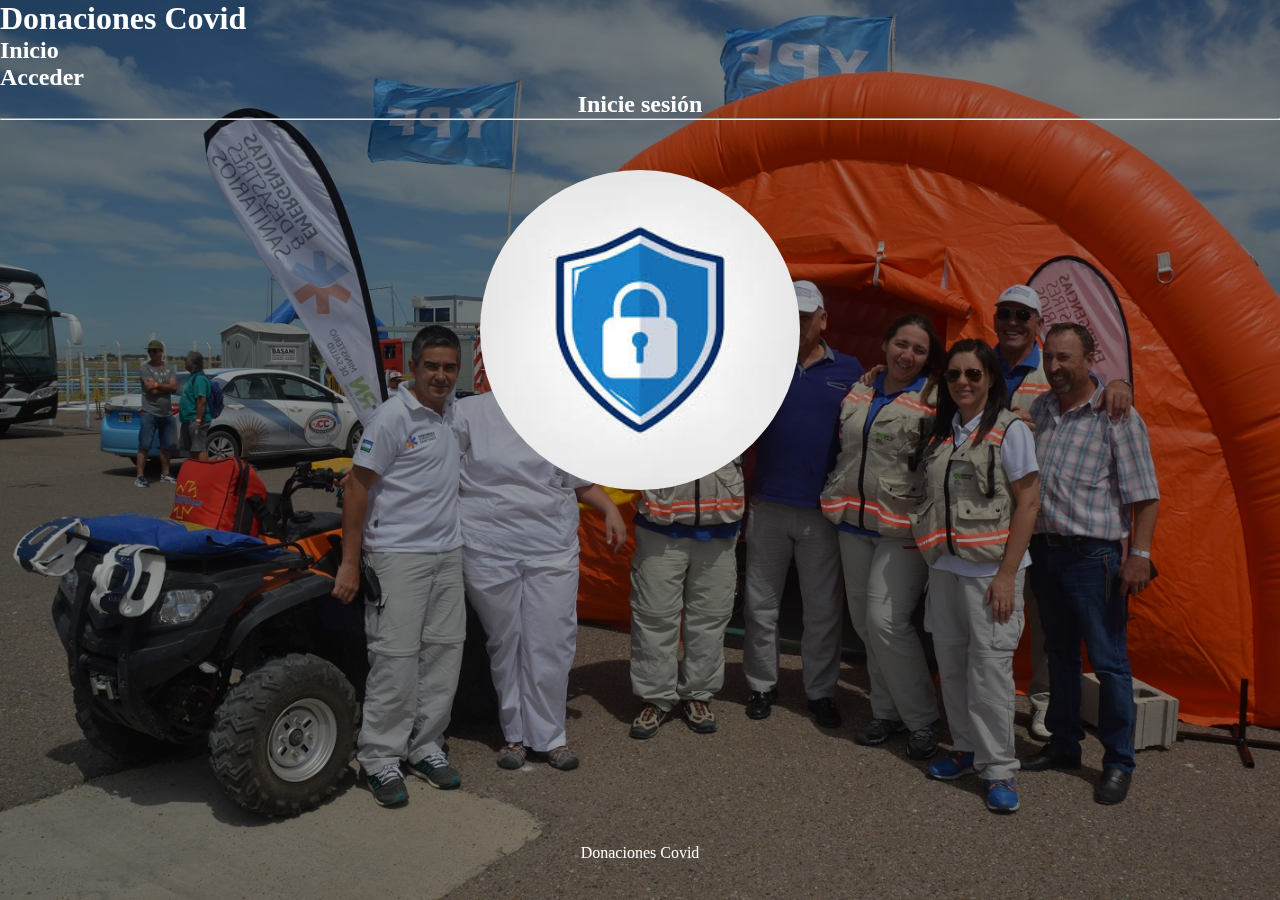
<file: index.html>
<!DOCTYPE html>
<html lang="es">

<head>
    <title>Acceso - Donaciones Covid</title>

    <link href="style.css" rel="stylesheet">


</head>

<body>
<div id="bg"></div>
<nav> 
    <div>
        <div>
            <a href="index.html"><h1>Donaciones Covid</h1></a>
        </div>
        <ul >
            <li><a href="index.html"><h2>Inicio</h2></a></li>


        </ul>
        <ul >
            <li><a href="loginaccesousuario.html"><span ></span>
               <h2> Acceder</h2></a></li>
        </ul>
    </div>
</nav>
<center>
  <a href="loginaccesousuario.html"><span ></span>
                <h2>Inicie sesión</h2></a>
   
</center>
<hr>
<center><img alt="" src="assets/lock.jpg" style="border-radius: 85%; margin-top: 50px; margin-bottom: 350px" width="25%">
<div class="footer" >
    <p>Donaciones Covid</p>
</div></center>
</body>

</html>
</file>
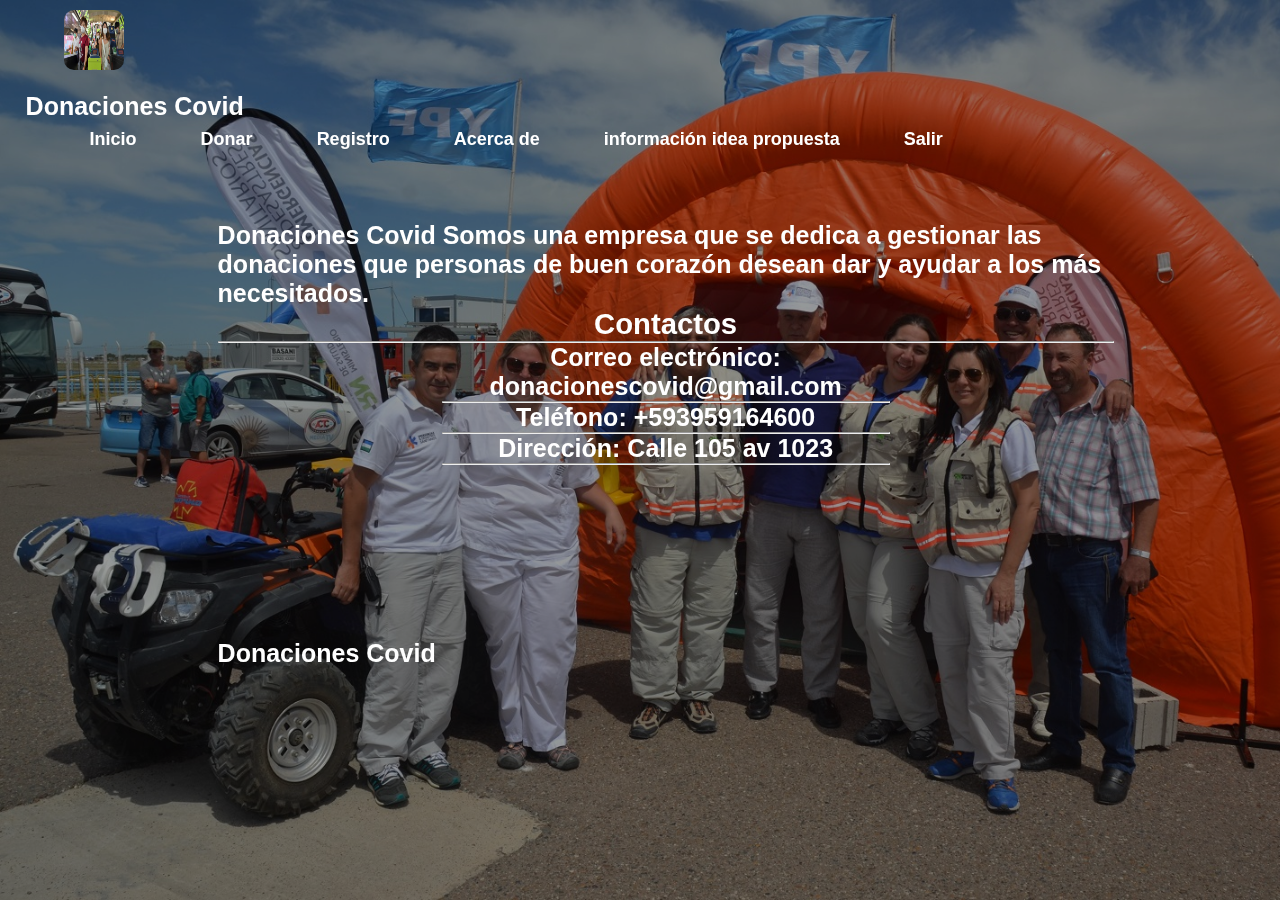
<file: acercade.html>
<!DOCTYPE html>
<html>
<head>
    <meta charset="utf-8">
    <meta content="width=device-width, initial-scale=1.0" name="viewport">
    <title>Donaciones Covid</title>
    <link href="style.css" rel="stylesheet" type="text/css">

</head>
<body>
<div id="bg"></div>
<div id="container">
    <header style="color: white; ">
        <img src="assets/img1.jpg">

        <h2>Donaciones Covid

            <ul>
                <nav>


                    <a href="principal.html">
                        <li>Inicio</li>
                    </a>
                    <a href="nuevadonacion.html">
                        <li>Donar</li>
                    </a>
                    <a href="registrouser.html">
                        <li>Registro</li>
                    </a>
                    <a href="acercade.html">
                        <li>Acerca de</li>
                    </a>

                    <a href="ideapropuesta.html">
                        <li>información idea propuesta</li>
                    </a>



                    <a href="index.html">
                        <li>Salir</li>
                    </a>

                </nav>
            </ul>


            <div id="ellipsis">
                <span></span>
                <span></span>
                <span></span>
            </div>

            <header style="color: white; margin-top: 100px">
                <div style="color: white; margin-left: 15%; margin-right: 15%">
                    Donaciones Covid
                    Somos una empresa que se dedica a gestionar las donaciones que personas de buen
                    corazón
                    desean dar y ayudar a los más necesitados.

                    <center><h3>Contactos</h3>
                        <hr>
                        <div style="color: white; margin-left: 25%; margin-right: 25%">Correo
                            electrónico:
                        
                          donacionescovid@gmail.com

                            <hr>
                            Teléfono:
                            +593959164600
                            <hr>
                            Dirección:
                            Calle 105 av 1023
                            <hr>
                        </div>
                    </center>

                    <br>
                    <br>
                    <br>
                    <br>
                    <br>
                    <br>
                    <div class="footer">
                        <p>Donaciones Covid</p>
                    </div>
                </div>
            </header>
        </h2>
    </header>
</div>
</body>
</html>
</file>
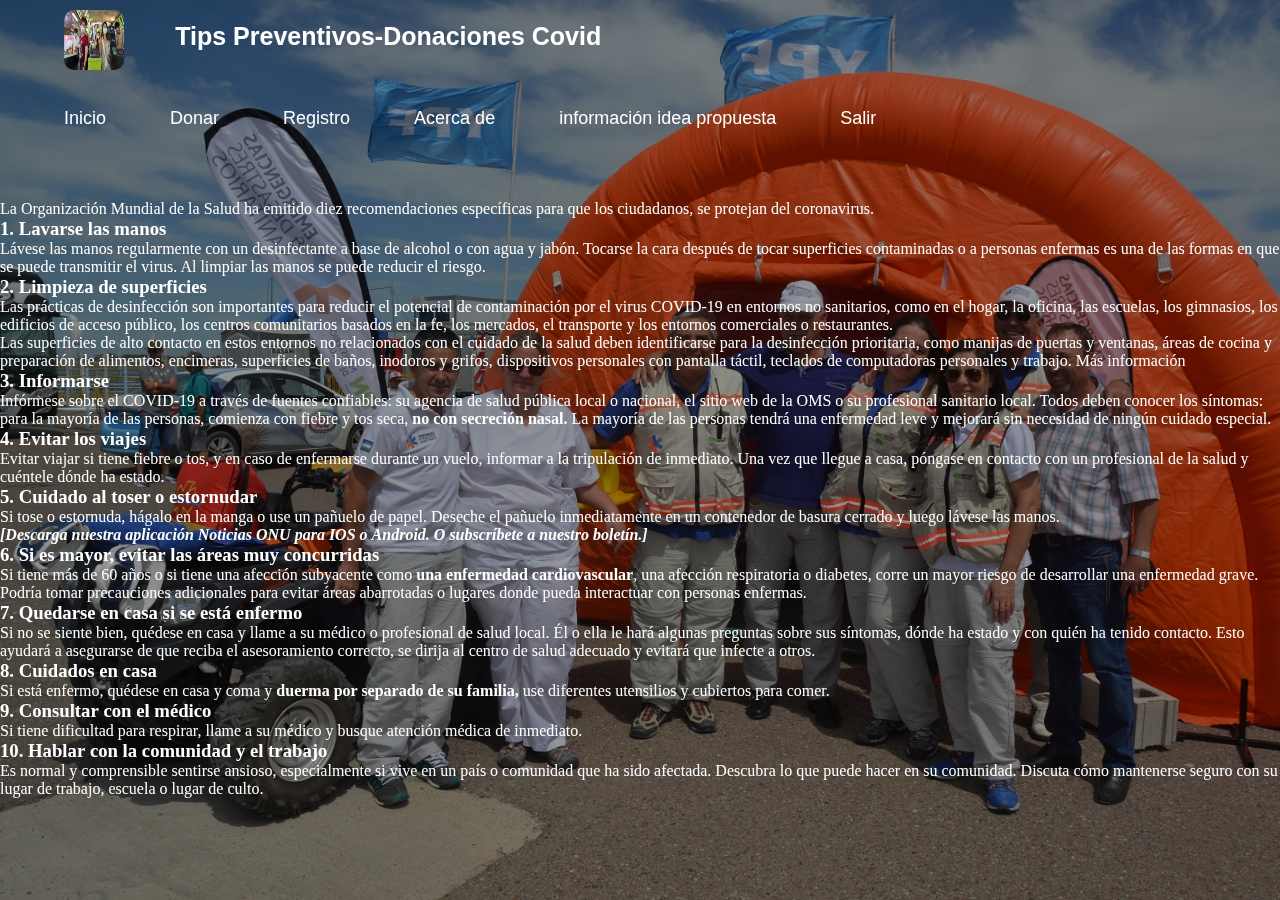
<file: blog.html>
<!DOCTYPE html>
<html lang="en">
<head>
    <meta content="width=device-width" name="viewport">
    <meta charset="UTF-8">
    <link href="style.css" rel="stylesheet">
    <meta content="width=device-width, initial-scale=1.0" name="viewport">
    <title>Tips prevención</title>

</head>
<body >
<div id="bg"></div>
<div id="container">
    <header>
        <img src="assets/img1.jpg">
        <h2></h2>
        <h2>Tips Preventivos-Donaciones Covid</h2>
          <ul style="padding-top: 100px;">
                <nav>


                    <a href="principal.html">
                        <li>Inicio</li>
                    </a>
                    <a href="nuevadonacion.html">
                        <li>Donar</li>
                    </a>
                    <a href="registrouser.html">
                        <li>Registro</li>
                    </a>
                    <a href="acercade.html">
                        <li>Acerca de</li>
                    </a>

                    <a href="ideapropuesta.html">
                        <li>información idea propuesta</li>
                    </a>



                    <a href="index.html">
                        <li>Salir</li>
                    </a>

                </nav>
            </ul>
        <h2></h2>
<div class="field-item even" style="padding-top: 100px"><p>La <a   >Organización Mundial de la Salud</a> ha emitido diez recomendaciones específicas para que los ciudadanos, se protejan del coronavirus.<a ></a>
<h3>1. Lavarse las manos</h3>
<p>Lávese las manos regularmente con un desinfectante a base de alcohol o con agua y jabón. Tocarse la cara después de tocar superficies contaminadas o a personas enfermas es una de las formas en que se puede transmitir el virus. Al limpiar las manos se puede reducir el riesgo.</p>
<h3>2. Limpieza de superficies</h3>
<p>Las prácticas de desinfección son importantes para reducir el potencial de contaminación por el virus COVID-19 en entornos no sanitarios, como en el hogar, la oficina, las escuelas, los gimnasios, los edificios de acceso público, los centros comunitarios basados en la fe, los mercados, el transporte y los entornos comerciales o restaurantes.</p>
<p>Las superficies de alto contacto en estos entornos no relacionados con el cuidado de la salud deben identificarse para la desinfección prioritaria, como manijas de puertas y ventanas, áreas de cocina y preparación de alimentos, encimeras, superficies de baños, inodoros y grifos, dispositivos personales con pantalla táctil, teclados de computadoras personales y trabajo. <a href="https://www.who.int/news-room/q-a-detail/q-a-considerations-for-the-cleaning-and-disinfection-of-environmental-surfaces-in-the-context-of-covid-19-in-non-health-care-settings">Más información</a></p>
<h3>3. Informarse</h3>
<p>Infórmese sobre el COVID-19 a través de fuentes confiables: su agencia de salud pública local o nacional, <a href="https://www.who.int/es/emergencies/diseases/novel-coronavirus-2019/advice-for-public/q-a-coronaviruses" target="_blank">el sitio web de la OMS </a>o su profesional sanitario&nbsp;local. Todos deben conocer los síntomas: para la mayoría de las personas, comienza con fiebre y tos seca, <strong>no con secreción nasal.</strong> La mayoría de las personas tendrá una enfermedad leve y mejorará sin necesidad de ningún cuidado especial.</p>
<h3>4. Evitar los viajes</h3>
<p>Evitar viajar si tiene fiebre o tos, y en caso de enfermarse durante un vuelo, informar a la tripulación de inmediato. Una vez que llegue a casa, póngase en contacto con un profesional de la salud y cuéntele dónde ha estado.</p>
<h3>5. Cuidado al toser o estornudar</h3>
<p>Si tose o estornuda, hágalo en la manga o use un pañuelo de papel. Deseche el pañuelo inmediatamente en un contenedor de basura cerrado y luego lávese las manos.</p>
<h4><em>[Descarga nuestra aplicación Noticias ONU para&nbsp;</em><a href="https://itunes.apple.com/us/app/un-news-reader/id496893005?mt=8"><em>IOS</em></a><em>&nbsp;o&nbsp;</em><a href="https://play.google.com/store/apps/details?id=org.un.mobile.news&amp;hl=en"><em>Android</em></a><em>.&nbsp;O subscríbete&nbsp;a nuestro&nbsp;</em><a href="https://news.un.org/es/content/un-newsletter-subscribe"><em>boletín</em></a><em>.]</em></h4>
<h3>6. Si es mayor, evitar&nbsp;las áreas muy concurridas</h3>
<p>Si tiene más de 60 años o si tiene una afección subyacente como <strong>una enfermedad cardiovascular</strong>, una afección respiratoria o diabetes, corre un mayor riesgo de desarrollar una enfermedad grave. Podría tomar precauciones adicionales para evitar áreas abarrotadas o lugares donde pueda interactuar con personas enfermas.</p>
<h3>7. Quedarse en casa si se está enfermo</h3>
<p>Si no se siente bien, quédese en casa y llame a su médico o profesional de salud local. Él o ella le hará algunas preguntas sobre sus síntomas, dónde ha estado y con quién ha tenido contacto. Esto ayudará a asegurarse de que reciba el asesoramiento correcto, se dirija al centro de salud adecuado y evitará que infecte a otros.</p>
<h3>8. Cuidados en casa</h3>
<p>Si está enfermo, quédese en casa y coma y <strong>duerma por separado de su familia,</strong> use diferentes utensilios y cubiertos para comer.</p>
<h3>9. Consultar&nbsp;con el&nbsp;médico</h3>
<p>Si tiene dificultad para respirar, llame a su médico y busque atención médica de inmediato.</p>
<h3>10. Hablar&nbsp;con la&nbsp;comunidad y el trabajo</h3>
<p>Es normal y comprensible sentirse ansioso, especialmente si vive en un país o comunidad que ha sido afectada. Descubra lo que puede hacer en su comunidad. Discuta cómo mantenerse seguro con su lugar de trabajo, escuela o lugar de culto.</p>
</div>
      <ul></ul></header></div></body></html>
</file>
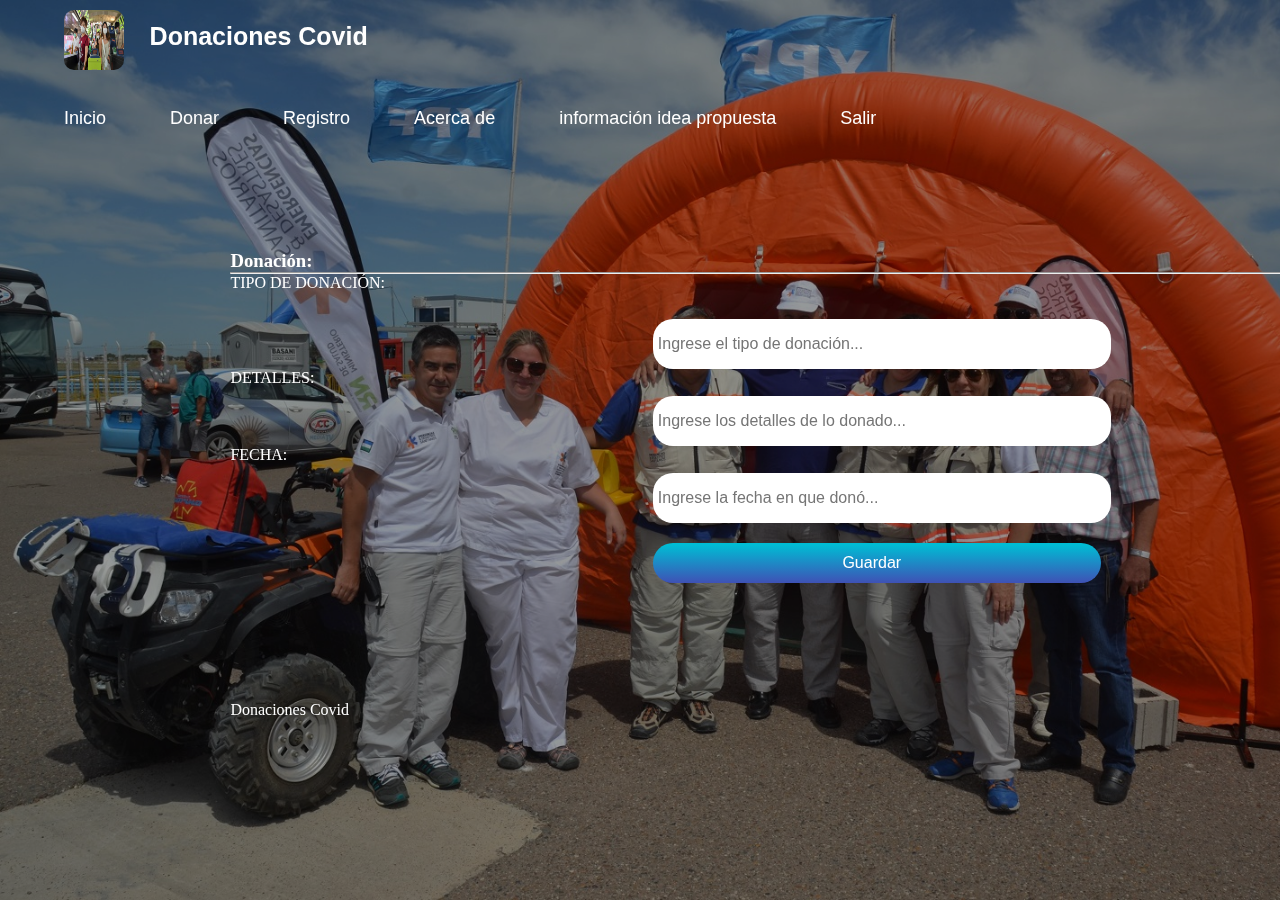
<file: donaciones.html>
<!DOCTYPE html>
<html>
<head>
    <meta charset="utf-8">
    <meta content="width=device-width, initial-scale=1.0" name="viewport">
    <title>Donaciones Covid</title>
    <link href="style.css" rel="stylesheet" type="text/css">
    <script src="js/aniadir_nuevo.js"></script>
</head>
<body>
<div id="bg"></div>
<div id="container">
    <header style="color: white">
        <img src="assets/img1.jpg">

        <h2>Donaciones Covid</h2>

 <ul style="padding-top: 100px;">
        <nav>


            <a href="/html/principal.html">
                <li>Inicio</li>
            </a>
            <a href="nuevadonacion.html">
                <li>Donar</li>
            </a>
            <a href="registrouser.html">
                <li>Registro</li>
            </a>
            <a href="acercade.html">
                <li>Acerca de</li>
            </a>

            <a href="ideapropuesta.html">
                <li>información idea propuesta</li>
            </a>



            <a href="index.html">
                <li>Salir</li>
            </a>

        </nav>
        </ul>


        <div id="ellipsis">
            <span></span>
            <span></span>
            <span></span>
        </div>
    </header>

    <div class="container2"
         style="align-content: center; color: white; margin-top: 150px; margin-left: 18%; ">
        <main>
            <header>
                <h3>Donación:</h3>
                <hr>


                <form>
                    <div class="form-group">
                        <p>
                            <label>TIPO DE DONACIÓN:</label> <br>
                            <br>
                        </p>
                        <form class="usuario" method="get" name="formulario">
                            <datalist id="datos">
                                <option label="" value="comida">
                                <option label="" value="ropa">
                                <option label="" value="dinero">
                            </datalist>
                            <p><label> <input class="usuario" id="tipo"
                                              list="datos"
                                              name="telefono"
                                              placeholder="Ingrese el tipo de donación..." required
                                              type="tel"></label></p>

                        </form>
                        <p>
                            <label>DETALLES:</label> <br>
                            <input class="usuario" id="detalles" minlength="1"
                                   placeholder="Ingrese los detalles de lo donado..."
                                   required step="any"
                                   type="text"><br>
                        </p>
                        <p>
                            <label>FECHA:</label> <br>
                            <input class="usuario" id="fecha" minlength="1"
                                   placeholder="Ingrese la fecha en que donó..."
                                   required step="any"
                                   type="datetime"> <br>
                        </p>


                        <button class="boton" id="guardar" style="margin-top: 20px" type="button">
                            Guardar
                        </button>
                    </div>
                </form>
                <p id="resultado"></p>
                <br>

                <td>
                </td>
                <tr>
                </tr>
                <p style="margin-top: 100px">Donaciones Covid</p>
            </header>
        </main>
    </div>

</div>
</body>
</html>
</file>
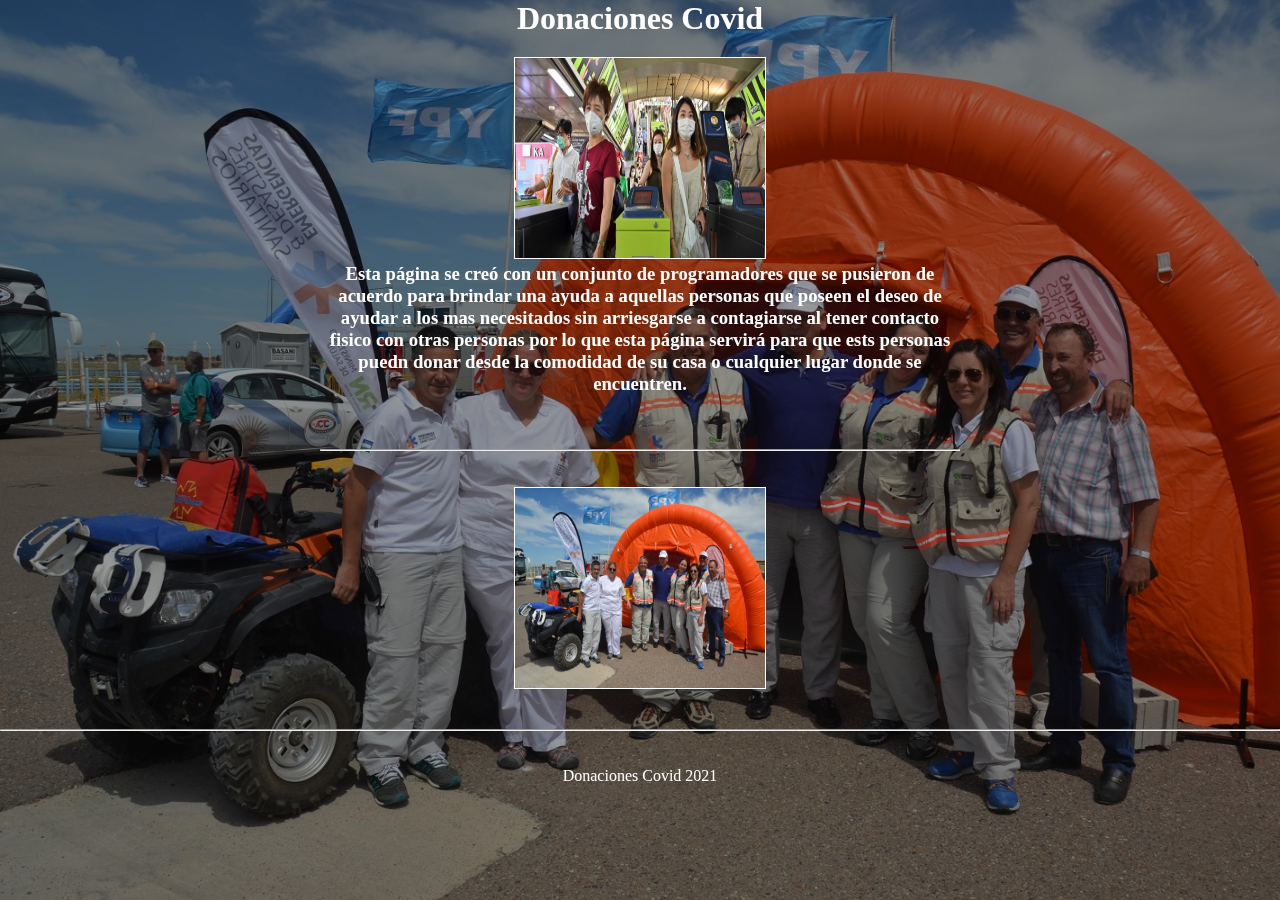
<file: ideapropuesta.html>
<!DOCTYPE html>
<html dir="ltr" lang="en">
<head>
    <meta content="width=device-width" name="viewport">
    <title>Propuesta</title>
    <link href="style.css" rel="stylesheet">
</head>
<body>
<div id="bg"></div>
<center>
<div class="container2" style="margin-left: 25%; margin-right: 25%">
    <h1>Donaciones Covid</h1>
    <p>
        <aside id="sidebar2"><img border="1" height="200" id=typeB src="assets/img1.jpg" style="margin-top: 20px;"
                                  width="250"></aside>
   <h3>    Esta página se creó con un conjunto de programadores que se pusieron de acuerdo para brindar una ayuda a aquellas personas que poseen el deseo de ayudar a los mas necesitados sin arriesgarse a contagiarse al tener contacto fisico con otras personas por lo que esta página servirá para que ests personas puedn donar desde la comodidad de su casa o cualquier lugar donde se encuentren.</h3><br>
<br>
    <br>
<hr>
  <br>
    <br>
    <p>
        <aside id="sidebar2"><img border="1" height="200" id=typeB src="assets/img2.jpg"
                                  width="250"></aside>
       
</div>

<footer id="main-footer">
  <br>
    <br>
<hr>
  <br>
    <br>  <p>
  Donaciones Covid 2021</p>
</footer></center>
</body>
</html>
</file>
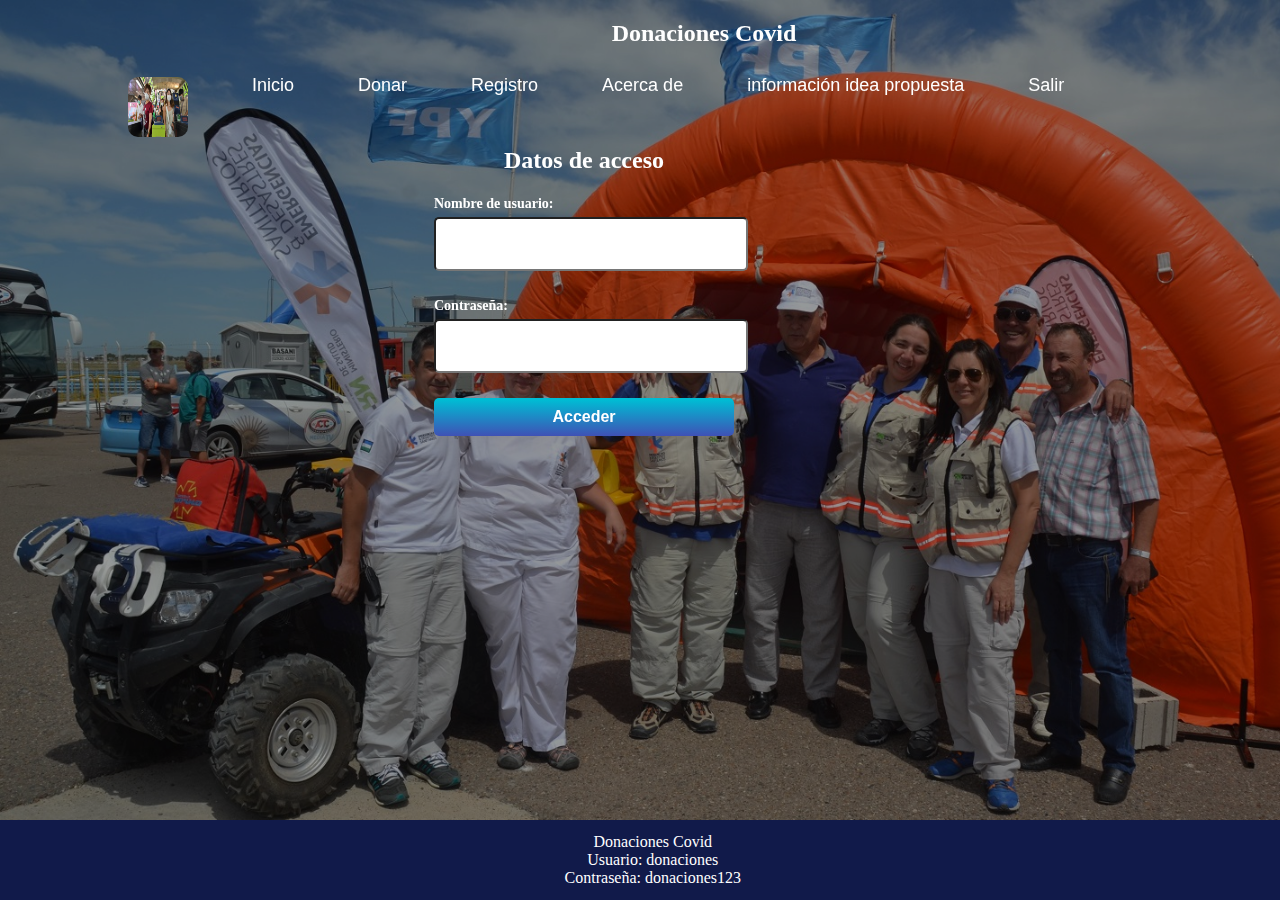
<file: loginaccesousuario.html>
<!DOCTYPE html>
<html lang="es">
<head>
    <title>Login</title>
    <link href="css/estilo.css" rel="stylesheet"/>
    <link href="style.css" rel="stylesheet"/>

    <script src="js/loginaccesousuario.js"></script>

</head>
<body>
<div id="bg"></div>
 
  <div id="container" style="color: white; margin-left: 5%">
    <h2>Donaciones Covid</h2>
    <header>
        <img src="assets/img1.jpg">

 <ul style="padding-top: 0px;">
            <nav>


                <a href="principal.html">
                    <li>Inicio</li>
                </a>
                <a href="nuevadonacion.html">
                    <li>Donar</li>
                </a>
                <a href="registrouser.html">
                    <li>Registro</li>
                </a>
                <a href="acercade.html">
                    <li>Acerca de</li>
                </a>

                <a href="ideapropuesta.html">
                    <li>información idea propuesta</li>
                </a>


                <a href="index.html">
                    <li>Salir</li>
                </a>

            </nav>
        </ul>


        <div id="ellipsis">
            <span></span>
            <span></span>
            <span></span>
        </div>
    </header>
<div class="main" style="margin-top: 50px;
                         margin-left: 25%">

        <h2>Datos de acceso</h2>
        <form id="form_id" method="post" name="myform">
            <label>Nombre de usuario:</label>
            <input id="username" name="username" type="text"/>
            <label>Contraseña:</label>
            <input id="password" name="password" type="password"/>
            <input id="submit" onclick="validate()" type="button" value="Acceder"/>
        </form>
    </div>
</div>

 
    


<div class="footer">
    <p>Donaciones Covid
    </p> Usuario: donaciones <p>Contraseña: donaciones123</p>
</div>
</body>
</html>
</file>
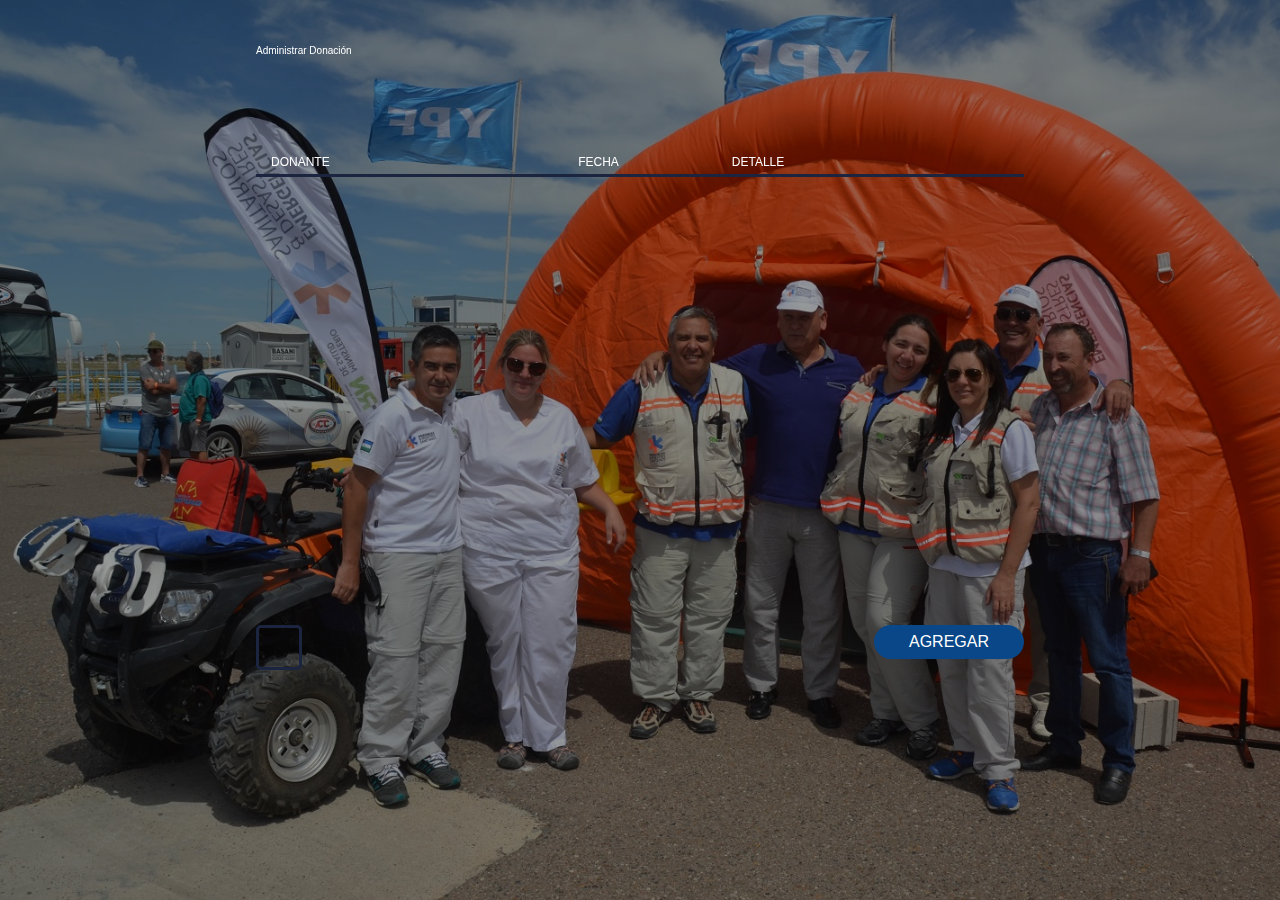
<file: nuevadonacion.html>
<!DOCTYPE html>
<html lang="en">
<head>

  
        <link rel="stylesheet" href="app.css">
   <link rel="stylesheet" href="style.css">

    <meta charset="UTF-8">
    <meta name="viewport" content="width=device-width, initial-scale=1.0">
    <title>Documenta Tu Donación</title>
</head>
<body>
  <div id="bg"></div>
    <header>
        <nav class="sidebar wrapper">
            <div class=""><span>Administrar Donación</span></div>
        </nav>
    </header> 

        
        <div class="contenido wrapper">
            <div class="tabla">
                <table>
                    <thead>
                        <tr class="head">
                            <th class="nombre">Donante</th> <th class="gasto">Fecha</th> <th class="des">Detalle</th> <th></th>
                        </tr>
                    </thead>
                    <tbody id="tabla">

                    </tbody>
                </table>
            </div>
            <div class="bton">
                <div id="Total">
                    <p></p> <span> </span>
                </div>
                <a class="agregar" onclick="abrir()"><i class="fas fa-plus"></i> Agregar</a>
            </div>
            <div class="modal" id="Modal">
                <div class="flex">
                    <div class="contenido-modal" id="modalContetn">
                        <header onclick="modal()">
                            <i class="fas fa-times"></i>
                        </header>
                        
                        <div class="donante">Administrar tu Donación</div>
                        <div class="textos">
                            <div class="texto texto-cab">
                                <p>Donante: </p>
                                <span>......</span>
                            </div>
                            <div class="texto texto-cab">
                                <p>Fecha: </p>
                                <span>....</span>
                            </div>
                            <div class="texto">
                                <p>Detalle: </p>
                                <span>......</span>
                            </div>
                        </div>
    
                    </div>
                </div>
            </div>
        </div>


    <div class="addFecha">
        <div class="wrapper">
            <h2>Agregar Nueva Donación</h2>
            <div class="inputs">
                <div class="input" id="donanteInput">
                    <label for="Donante">Donante</label>
                    <input type="text" id="Donante">
                </div>
                <div class="input" id="gastoInput">
                    <label for="Fecha">Fecha</label>
                    <input type="date" id="Fecha" >
                </div>
                <div class="input" id="descripInput">
                    <label for="Detail">Detalle</label>
                    <textarea id="Detail" cols="30" rows="10"></textarea>
                </div>
            </div>
            <div class="bton">
                <a class="agregar" onclick="save()"><i class="fas fa-plus"></i> Agregar</a>
            </div>
            <div class="bton">
                <a class="agregar" onclick="abrir()">Regresar</a>
            </div>
        </div>
    </div>
    <script src="app.js"></script>
</body>
</html>
</file>
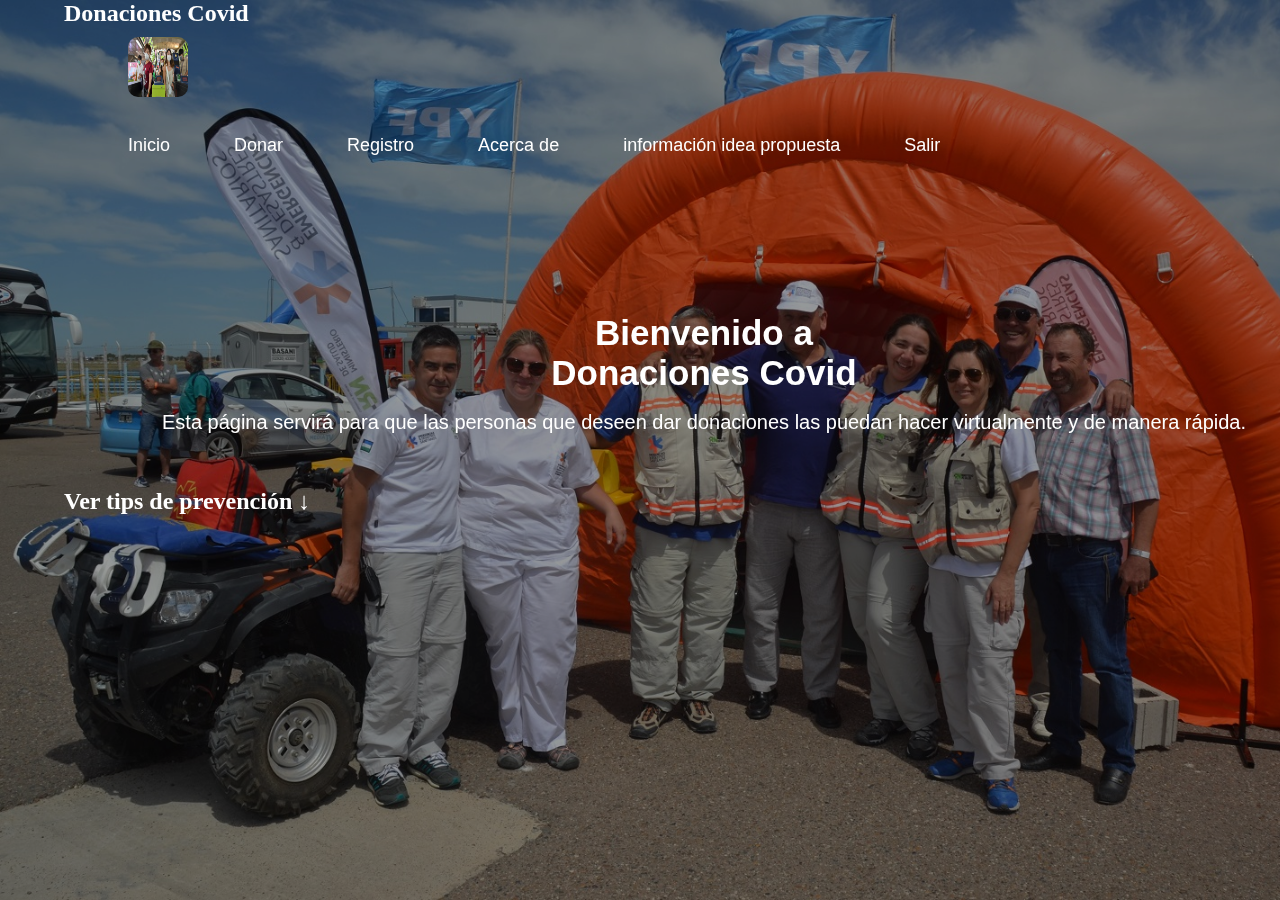
<file: principal.html>
<!DOCTYPE html>
<html>
<head>
    <meta charset="utf-8">
    <meta content="width=device-width, initial-scale=1.0" name="viewport">
    <title>Donaciones Covid</title>
    <link href="style.css" rel="stylesheet" type="text/css">

</head>
<body>
<div id="bg"></div>
<div id="container" style="color: white; margin-left: 5%">
    <h2>Donaciones Covid</h2>
    <header>
        <img src="assets/img1.jpg">

 <ul style="padding-top: 100px;">
            <nav>


                <a href="principal.html">
                    <li>Inicio</li>
                </a>
                <a href="nuevadonacion.html">
                    <li>Donar</li>
                </a>
                <a href="registrouser.html">
                    <li>Registro</li>
                </a>
                <a href="acercade.html">
                    <li>Acerca de</li>
                </a>

                <a href="ideapropuesta.html">
                    <li>información idea propuesta</li>
                </a>


                <a href="index.html">
                    <li>Salir</li>
                </a>

            </nav>
        </ul>


        <div id="ellipsis">
            <span></span>
            <span></span>
            <span></span>
        </div>
    </header>
    <div id="details">
        <p>
        </p>
        <ul style="color: white; margin-top: -200px;">>
            <h2><br/> <br/>Bienvenido a
                <br/>
                Donaciones Covid</h2>
            <p>Esta página servirá para que las personas que deseen dar donaciones las puedan hacer
                virtualmente y de manera rápida.</p>
        </ul>

    </div>
 <h2><br/> <br/> <a href="blog.html">
   <li>Ver tips de prevención ↓</li> </a>
                <br/>
               </h2>
</div>

</body>
</html>
</file>
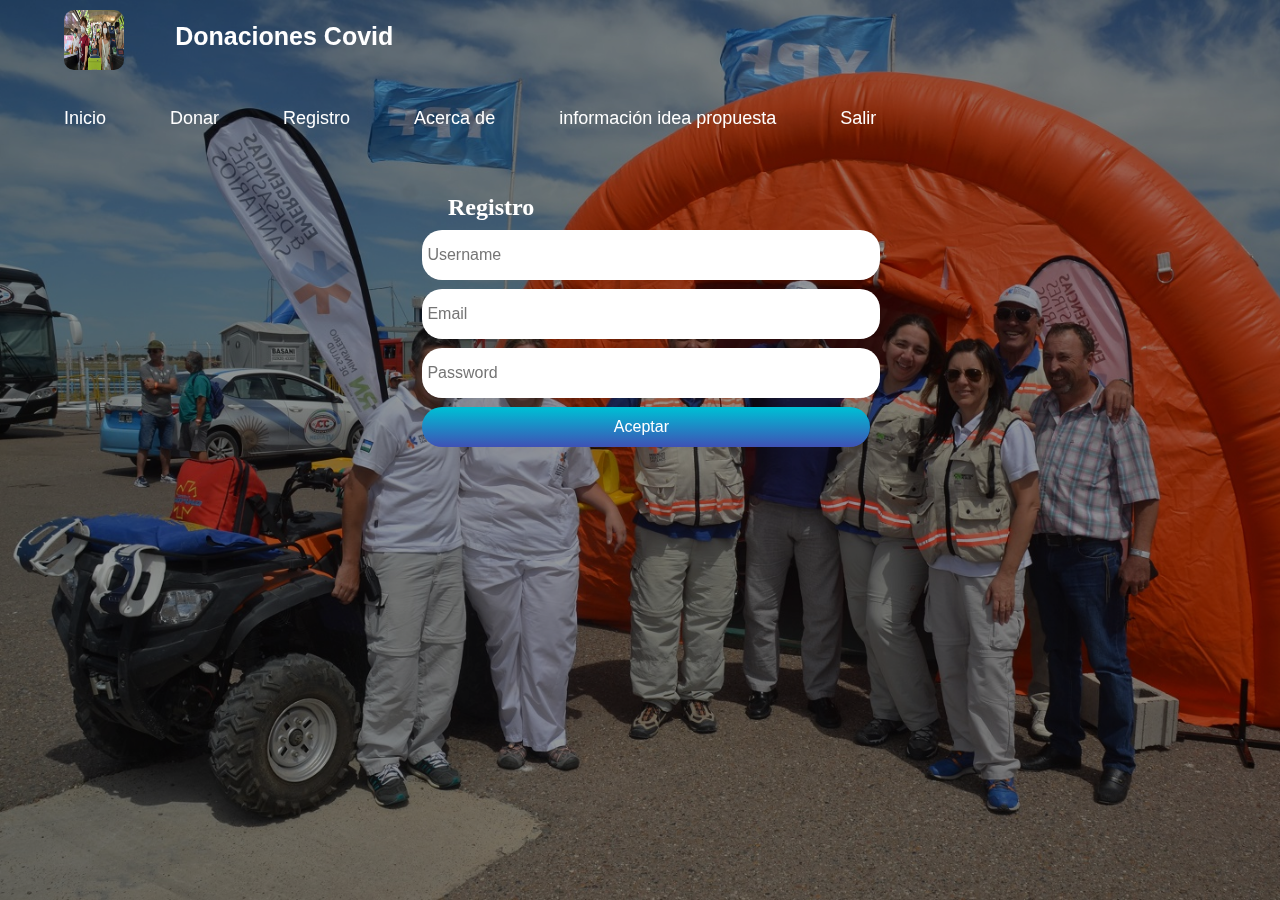
<file: registrouser.html>
<!DOCTYPE html>
<html lang="en">
<head>
    <meta charset="utf-8">
    <meta content="width=device-width, initial-scale=1.0" name="viewport">
    <link href="style.css" rel="stylesheet" type="text/css">
    <script src="js/aniadir_nuevo.js"></script>
    <title>Autenticación</title>


</head>
<body>
<div id="bg"></div>
<div id="container">
    <header>
        <img src="assets/img1.jpg">
        <h2></h2>
        <h2 style="color: white">Donaciones Covid</h2>
        <h2></h2>
<ul style="padding-top: 100px;">
            <nav>


                <a href="principal.html">
                    <li>Inicio</li>
                </a>
                <a href="nuevadonacion.html">
                    <li>Donar</li>
                </a>
                <a href="registrouser.html">
                    <li>Registro</li>
                </a>
                <a href="acercade.html">
                    <li>Acerca de</li>
                </a>

                <a href="ideapropuesta.html">
                    <li>información idea propuesta</li>
                </a>


                <a href="index.html">
                    <li>Salir</li>
                </a>

            </nav>
        </ul>

        <div id="ellipsis">
            <span></span>
            <span></span>
            <span></span>
        </div>
    </header>


    <div class="formulario"
         style="color: white; margin-left: 35%; margin-top: -200px; visibility: hidden">
        <h2 class="title">Iniciar Sesión</h2>

        <input class="usuario" placeholder="Username" type="text">

        <div class="input-field">

            <input class="usuario" placeholder="Password" type="password">
        </div>


        <input class="boton" type="submit" value="Aceptar"></div>
    <div class="formulario">


        <h2 class="title" style="color: white; margin-left: 35%; margin-top: 25px">Registro</h2>
        <div class="input-field">
            <input class="usuario" placeholder="Username" type="text" type="text">
        </div>

        <div class="input-field">

            <input class="usuario"
                   id="nombreu" placeholder="Email" type="text" type="text">
        </div>
        <div class="input-field">

            <input class="usuario" id="correo" placeholder="Password" type="password" type="text">
        </div>
        <input
                class="boton" id="passwd" type="submit" value="Aceptar">


    </div>
</div>

</body>
</html>
</file>
<file: style.css>
*{
    margin: 0;
    padding: 0;
}

body{
    color: white;
    overflow: auto;
}

#container{
    position: fixed;
    z-index: 1;
    overflow: auto;
    min-height: 100vh;
}

#container header{
    width: 100vw;
}

#container header img{
    float: left;
    width: 60px;
    height: 60px;
    margin-left: 5vw;
    margin-top: 10px;
    border-radius: 10px;
}

@media only screen and (max-width: 770px){
    #container header img{
        margin-left: 2vw;
    }
}

#container header h2{
    float: left;
    font-family: sans-serif;
    font-size: 25px;
    margin-left: 2vw;
    margin-top: 22px;
}

#container header ul li{
    float: left;
    list-style: none;
    margin-left: 5vw;
    font-size: 18px;
    margin-top: 8px;
    font-size: 18px;
    font-family: sans-serif;
    cursor: pointer;
}

#container header ul li:hover{
    color: dodgerblue;
}

@media only screen and (min-width: 741px){
    #ellipsis{
        display: none;
    }
}

#bg{
    position: fixed;
    width: 100vw;
    height: 100vh;
    background: url("assets/img2.jpg");
    background-size: cover;
    filter: brightness(0.6);
    z-index: -1;
}

#details{
    display: block;
    width: 100%;
}

#details h2{
    font-size: 35px;
    font-family: sans-serif;
    margin-top: 30vh;
    text-align: center;
}

#details p{
    font-family: sans-serif;
    font-size: 20px;
    margin-top: 2vh;
    text-align: center;
}

div.containert{
width: 900px;
height: 610px;
margin-top: 100px;
margin-left: 430px;
  margin-right: auto;
font-family: 'Raleway', sans-serif;
}

@media only screen and (max-width: 740px){
    #details{
        width: 100%;
    }
    #details h2{
        margin-top: 20vh;
    }
 
}

#services{
    position: absolute;
    width: 50%;
    float: right;
    top: 15vh;
    right: 0;
}

#services .info{
    width: 35%;
    height: 35vh;
    float: left;
    margin-top: 20px;
    margin-left: 30px;
    border-radius: 5px;
}

#services .info img{
    width: 100%;
    height: 25vh;
}

#services .info p{
    font-size: 16px;
    text-align: center;
    font-family: sans-serif;
}

@media only screen and (max-width: 1024px){
    #services .info{
        width: 40%;
    }
}

@media only screen and (max-width: 740px){
    #services{
        width: 100%;
        top: 40vh;
    }
    #services .info{
        width: 45%;
        margin-left: 3.5%;
    }
}

a{
    color: white;
    text-decoration: none;
}
.formulario{
  margin-top: 100px;
}
.usuario{
  width: 35%;
 height: 40px;
 font-size: 16px;
 font-family: sans-serif;
       
       padding: 5px;
 margin-top: 1vh;
 margin-left: 33%;
 border: none;
color: #000;
 border-radius: 20px;

}
.boton{ width: 35%;
 height: 40px;
 font-size: 16px;
 font-family: sans-serif;
 margin-top: 1vh;
       padding-left: 20px;
       padding-right: 30px;
 margin-left: 33%;
 border: none;
 outline: none;
 border-radius: 20px;
 background: 
  linear-gradient(#00BCD4 5%, #3F51B5 );
 color: white;}
</file>
<file: css/estilo.css>
*{
    margin: 0;
    padding: 0;
}
.footer {
    position: fixed;
    left: 0;
    padding: 1%;
    bottom: 0;
    width: 100%;
   background-color: #111a4a;
    color: white;
    text-align: center;
  }


body{
    color:a white;
    overflow: auto;
}


h2{

padding: 30px 35px;
margin: -10px -50px;
text-align:center;
border-radius: 10px 10px 0 0;
}
hr{
margin: 10px -50px;
border: 0;
border-top: 1px solid #ccc;
margin-bottom: 40px;
}
div.containert{
width: 900px;
height: 610px;
margin-top: 100px;
margin-left: 430px;
  margin-right: auto;
}

div.main{
width: 300px;
padding: 10px 50px 25px;

border-radius: 10px;
float:center;
margin-top:1px;
}
input[type=text],input[type=password]{
width: 100%;
height: 40px;
padding: 5px;
margin-bottom: 25px;
margin-top: 5px;
  border-radius: 50%;
border-radius: 50px solid #ccc;
color: #4f4f4f;
font-size: 16px;
border-radius: 5px;
}
label{
color: #fff;

font-size: 14px;
font-weight: bold;
}
center{
font-size:32px;
}
.note{
color:red;
}
.valid{
color:green;
}
.back{
text-decoration: none;
border: 1px solid rgb(0, 143, 255);
background-color: rgb(0, 214, 255);
padding: 3px 20px;
border-radius: 2px;
color: black;
}
input[type=button]{
font-size: 16px;
background: linear-gradient(#00BCD4 5%, #3F51B5 100%);
border: none;
color: #ffffff;
  
font-weight: bold;
cursor: pointer;
width: 100%;
border-radius: 5px;
padding: 10px 0;
outline:none;
}
input[type=button]:hover{
background: linear-gradient(#1f1f1f 5%, #1f1f1f 100%);
}

#resultado{
    margin-bottom: 200px;
}
</file>
<file: app.css>
*{
    margin: 0;
    padding: 0;
    box-sizing: border-box;
}
:root{
    font-size: 62.5%;
    --fondo: #00022299;
}
body{
    width: 100%;
    height: 100vh;
    font-family: 'Mulish', sans-serif;
    flex-direction: column;
    align-items: center;
    justify-content: center;
    background: var(--fondo);

}
.wrapper{
    width: 60%;
    margin: auto;
}
.sidebar{
    height: 100px;
    display: flex;
    align-items: center;
}

.tabla{
    width: 100%;
    margin: auto;
    margin-top: 50px;
    overflow: auto;
    height: 50vh;
    margin-bottom: 25px;
}

.tabla::-webkit-scrollbar{
    width: 1rem;
    background: none;
}
.tabla::-webkit-scrollbar-thumb{
    background: #97a5ce80;
    border-radius: 5px;
}
.tabla table{
    width: 100%;
    margin: 0;
    padding: 15px;
    color: #fff;
    border-collapse: collapse;
}
.tabla table tr{
    margin: 0;
    padding: 0;
}
.tabla table td{
    padding: 10px 15px;
    margin: 5px 0;
    font-size: 1.5rem;
    color: white;
    font-weight: bold;
}
.tabla table th{
    margin: 0;
    padding: 5px 15px;
    text-align: left;
    font-size: 1.2rem;
    color: #fff;
    text-transform: uppercase;
    font-weight: 400;
}
.icon{
    text-align: right;
    cursor: pointer;
}
.icon:hover{
    color: #ff0000c7;
}
.tabla table .cuerpo{
    transition: all 0.2s ease;
}
.tabla table .cuerpo:hover{
    background: #1C2540;
}
.tabla table .nombre{
    width: 40%;
}
.tabla table .gasto{
    width: 20%;
}
.tabla table .des{
    width: 30%;
}
thead{
    border-bottom: 3px solid #1C2540;
    padding: 0;
    margin: 0;
    width: 100%;
}
.bton{
    margin: 15px 0;
    width: 100%;
    margin: auto;
    display: flex;
    justify-content: space-between;
}
.agregar{
    width: 150px;
    text-align: center;
    margin-bottom: 15px ;
    text-transform: uppercase;
    display: inline-block;
    background: #094788;
    padding: 8px 20px;
    border-radius: 50px;
    color: white;
    font-weight: 300;
    font-size: 1.6rem;
    cursor: pointer;
    transition: all 0.3s ease;
}
.agregar:hover{
    transform: scale(0.991);
}
#tabla{
    width: 100%;
    height: 300px;

}
#Total{
    padding: 10px 15px;
    border-radius: 5px;
    border: 3px solid #1C2540;
    height: 45px;
    display: flex;
    justify-content: space-between;
}
#Total p{
    font-weight: bold;
    color: #97A5CE;
    font-size: 1.5rem;
    margin-right: 10px;
}
#Total span{
    font-size: 1.5rem;
    font-weight: bold;
    color: white;
}
/* AÑADIR TABLA */
.addFecha{
    position: absolute;
    transition: all 0.3s ease;
    transform: translateX(-100%);
    top: 0;
    left: 0;
    background: var(--fondo);
    width: 100%;
    height: 100vh;
}
.addFecha .container{
    width: 60%;
}
.addFecha h2{
    margin-top: 5rem;
    color: white;
    font-size: 2rem;
}
.inputs{
    margin-top: 3rem;
    width: 100%;
}
.input{
    display: flex;
    flex-direction: column;
    margin-bottom: 1.5rem;
}
.input label{
    font-size: 1.3rem;
    letter-spacing: 2px;
    color: #97A5CE;
    margin-bottom: 1rem;
    text-transform: uppercase;
}
.input input,
.input textarea{
    transition: all 0.3s ease;
    outline: none;
    border: none;
    border-radius: 5px;
    border: 1px #171F38 solid;
    background: none;
    color: white;
    font-size: 1.5rem;
    padding: 1.5rem 1rem;
}
.input input:focus,
.input textarea:focus{
    border-color: #094788;
}
.input textarea{
    max-width: 100%;
    min-width: 100%;
    max-height: 15rem;
    min-height: 15rem;
    font-family: 'Mulish', sans-serif;
}
.show{
    transform: translateX(0);
}

.modal{
    position: fixed;
    z-index: 1;
    overflow: auto;
    left: 0;
    top: 0;
    width: 100%;
    height: 100%;
    transform: translateY(-102vh);
    transition: all 0.3s ease;
    background: #00000066;
}
.flex{
    width: 100%;
    height: 100%;
    display: flex;
    align-items: center;
    justify-content: center;
}
.contenido-modal{
    padding: 50px;
    margin-top: 150px;
    position: relative;
    background: #1C2540;
    width: 30%;
    height: 50rem;
    border-radius: 5px;
    margin: auto;
    overflow: auto;
    transition: all 0.3s ease;
}
.modalShow{
    transform: translateY(0);
}
.contenido-modal header{
    position: absolute;
    top: 5px;
    right: 0;
    width: 3rem;
    height: 3rem;
    color: white;
    font-size: 1.8rem;
    cursor: pointer;
}
.contenido-modal header:hover{
    color: #8C9CC4;
}
.donante{
    font-size: 2.2rem;
    color:  #8C9CC4;
    text-transform: uppercase;
    font-weight: bold;
    margin-bottom: 15px;
}
.texto-cab{
    display: flex;
    margin-bottom: 15px;
}
.texto p{
    font-size: 1.4rem;
    color: #97A5CE;
    font-weight: 300;
    font-weight: bold;
    margin-bottom: 3px;
    margin-right: 8px;
}
.texto span{
    font-weight: bold;
    font-size: 1.4rem;
    color: white;
}
.danger label{
    color: #eb1a1ab6;
}
.danger input,
.danger textarea{
    border-color: #eb1a1ab6;
}
.danger input:focus,
.danger textarea:focus{
    border-color: #eb1a1ab6;
}
.move{
    cursor: pointer;
    transition: all 0.3s ease-in-out;
}
.move:hover{
    transform: scale(1.03);
}
@media (max-width: 1024px){
    .wrapper{
        width: 95%;
        padding: 10px;
    }
    .addFecha .wrapper{
        width: 95%;
    }
    .tabla{
        width: 100%;
    }
    .bton{
        width: 100%;
        flex-direction: column;
        justify-content: center;
    }
    .bton a{
        text-align: center;
        width: 100%;
    }
    #Total{
        margin-bottom: 15px;
    }
    .contenido-modal{
        width: 90%;
    }
}
</file>
